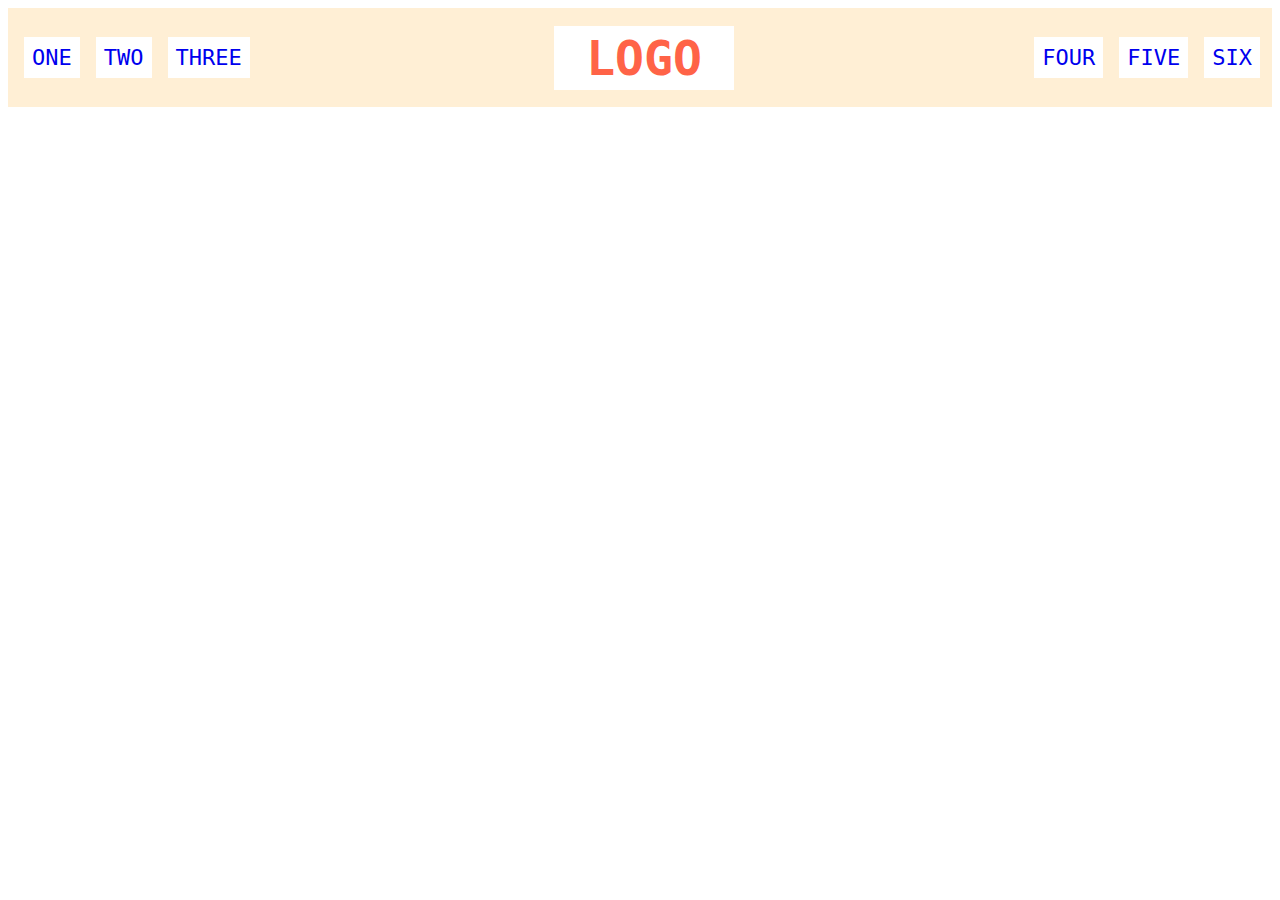
<file: flex/02-flex-header/index.html>
<!DOCTYPE html>
<html lang="en">
  <head>
    <meta charset="UTF-8">
    <meta http-equiv="X-UA-Compatible" content="IE=edge">
    <meta name="viewport" content="width=device-width, initial-scale=1.0">
    <title>Flex Header</title>
    <link rel="stylesheet" href="style.css">
  </head>
  <body>
    <div class="flex-header">
      <div class="flex-left-links">
        <ul>
          <li><a href="#">ONE</a></li>
          <li><a href="#">TWO</a></li>
          <li><a href="#">THREE</a></li>
        </ul>
      </div>
      <div class="flex-logo">LOGO</div>
      <div class="flex-right-links">
        <ul>
          <li><a href="#">FOUR</a></li>
          <li><a href="#">FIVE</a></li>
          <li><a href="#">SIX</a></li>
        </ul>
      </div>
    </div>
  </body>
</html>
</file>
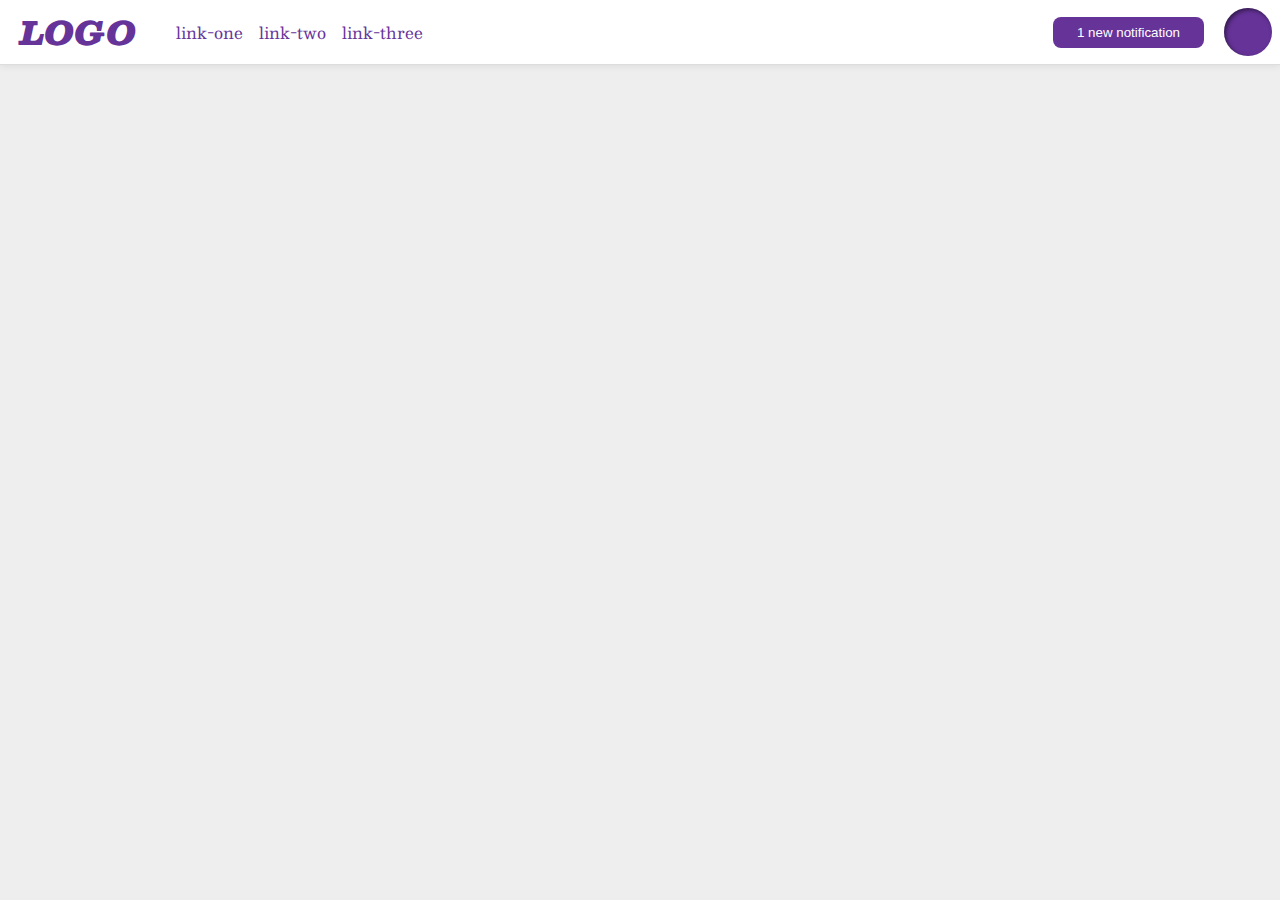
<file: flex/03-flex-header-2/index.html>
<!DOCTYPE html>
<html lang="en">
  <head>
    <meta charset="UTF-8">
    <meta http-equiv="X-UA-Compatible" content="IE=edge">
    <meta name="viewport" content="width=device-width, initial-scale=1.0">
    <title>Flex Header 2</title>
    <link rel="stylesheet" href="style.css">
  </head>
  <body>
    <div class="header">
      <div class="logo">
        LOGO
      </div>
     <div class="left">
      <ul class="links">
        <li><a href="https://google.com">link-one</a></li>
        <li><a href="https://google.com">link-two</a></li>
        <li><a href="https://google.com">link-three</a></li>
      </div>  
      </ul>
    <div class="right">
        <button class="notifications">
          1 new notification
        </button>
        <div class="profile-image"></div>
    </div>
  </body>
</html>
</file>
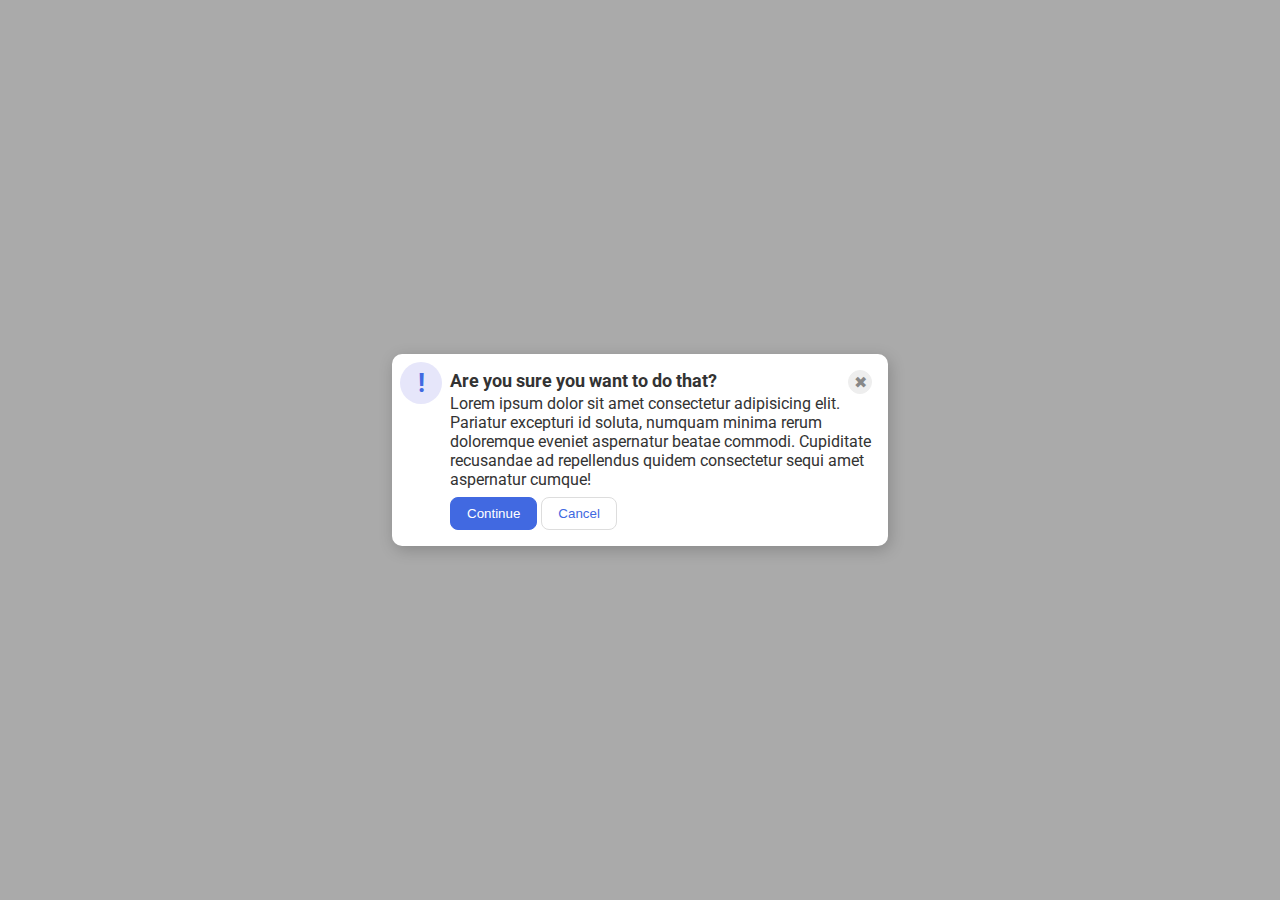
<file: flex/05-flex-modal/index.html>
<!DOCTYPE html>
<html lang="en">
  <head>
    <meta charset="UTF-8">
    <meta http-equiv="X-UA-Compatible" content="IE=edge">
    <meta name="viewport" content="width=device-width, initial-scale=1.0">
    <link rel="stylesheet" href="style.css">
    <title>Modal</title>
  </head>
  <body>
    <div class="modal">
      <div class="icon">!</div>
      <div class=box>
        <div class="header">
          <strong>Are you sure you want to do that?</strong>
          <button class="close-button">✖</button>
        </div>
        <div class="text">Lorem ipsum dolor sit amet consectetur adipisicing elit. Pariatur excepturi id soluta, numquam minima rerum doloremque eveniet aspernatur beatae commodi. Cupiditate recusandae ad repellendus quidem consectetur sequi amet aspernatur cumque!</div>
        <div class="bottom">
          <button class="continue">Continue</button>
          <button class="cancel">Cancel</button>
        </div>
      </div>  
    </div>
  </body>
</html>
</file>
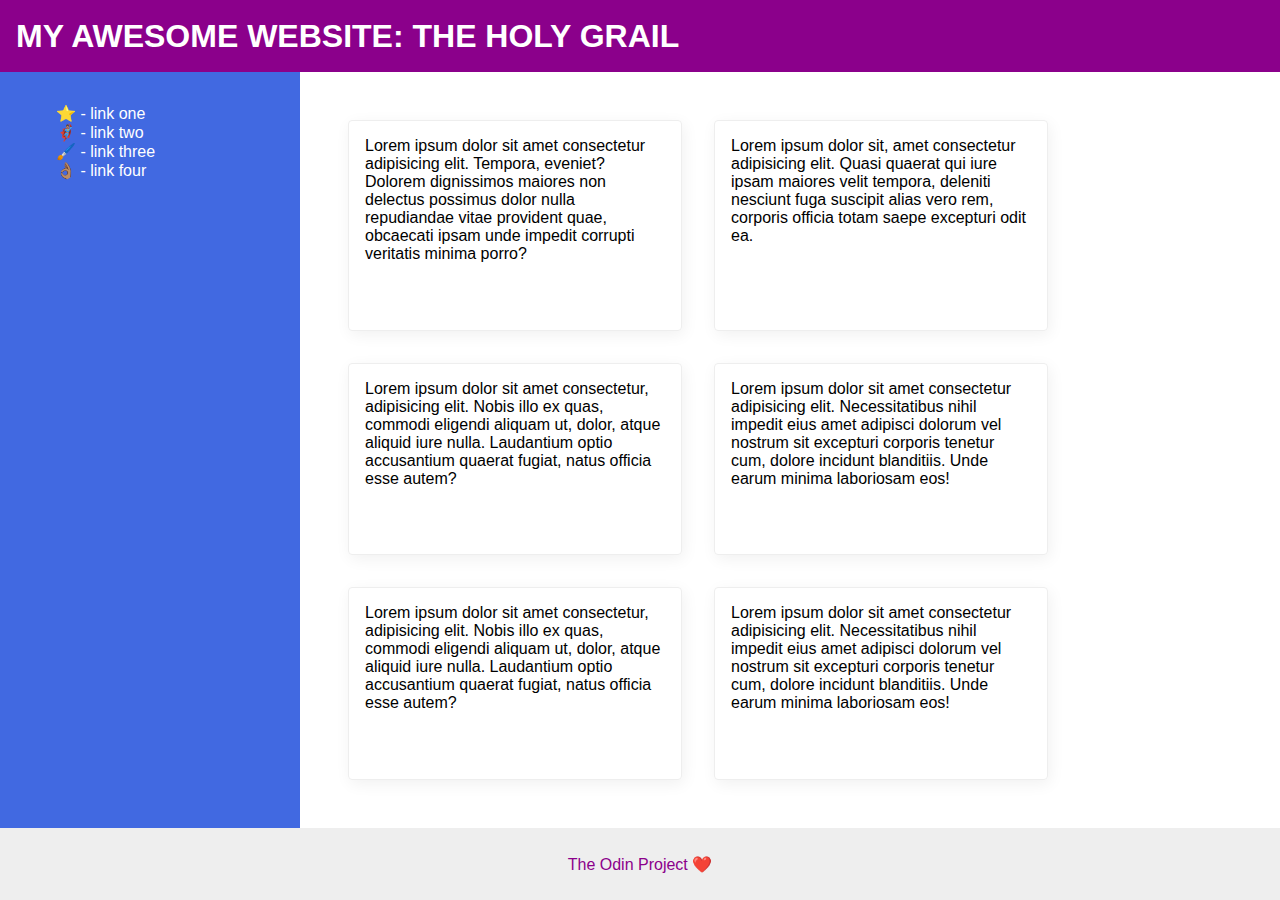
<file: flex/07-flex-layout-2/index.html>
<!DOCTYPE html>
<html lang="en">
  <head>
    <meta charset="UTF-8">
    <meta http-equiv="X-UA-Compatible" content="IE=edge">
    <meta name="viewport" content="width=device-width, initial-scale=1.0">
    <title>The Holy Grail</title>
    <link rel="stylesheet" href="style.css">
  </head>
  <body>
    <div class="header">
      MY AWESOME WEBSITE: THE HOLY GRAIL
    </div>
    <div class="body">
      <div class="sidebar">
        <ul>
          <li><a href="#">⭐ - link one</a></li>
          <li><a href="#">🦸🏽‍♂️ - link two</a></li>
          <li><a href="#">🖌️ - link three</a></li>
          <li><a href="#">👌🏽 - link four</a></li>
        </ul>
      </div>
      <div class="container">
        
          <div class="card">Lorem ipsum dolor sit amet consectetur adipisicing elit. Tempora, eveniet? Dolorem dignissimos maiores non delectus possimus dolor nulla repudiandae vitae provident quae, obcaecati ipsam unde impedit corrupti veritatis minima porro?</div>
          <div class="card">Lorem ipsum dolor sit, amet consectetur adipisicing elit. Quasi quaerat qui iure ipsam maiores velit tempora, deleniti nesciunt fuga suscipit alias vero rem, corporis officia totam saepe excepturi odit ea.</div>
          <div class="card">Lorem ipsum dolor sit amet consectetur, adipisicing elit. Nobis illo ex quas, commodi eligendi aliquam ut, dolor, atque aliquid iure nulla. Laudantium optio accusantium quaerat fugiat, natus officia esse autem?</div>
          <div class="card">Lorem ipsum dolor sit amet consectetur adipisicing elit. Necessitatibus nihil impedit eius amet adipisci dolorum vel nostrum sit excepturi corporis tenetur cum, dolore incidunt blanditiis. Unde earum minima laboriosam eos!</div>
          <div class="card">Lorem ipsum dolor sit amet consectetur, adipisicing elit. Nobis illo ex quas, commodi eligendi aliquam ut, dolor, atque aliquid iure nulla. Laudantium optio accusantium quaerat fugiat, natus officia esse autem?</div>
          <div class="card">Lorem ipsum dolor sit amet consectetur adipisicing elit. Necessitatibus nihil impedit eius amet adipisci dolorum vel nostrum sit excepturi corporis tenetur cum, dolore incidunt blanditiis. Unde earum minima laboriosam eos!</div> 
      </div>   
    </div>
    <div class="footer">
        The Odin Project ❤️
    </div>
  </body>
</html>
</file>
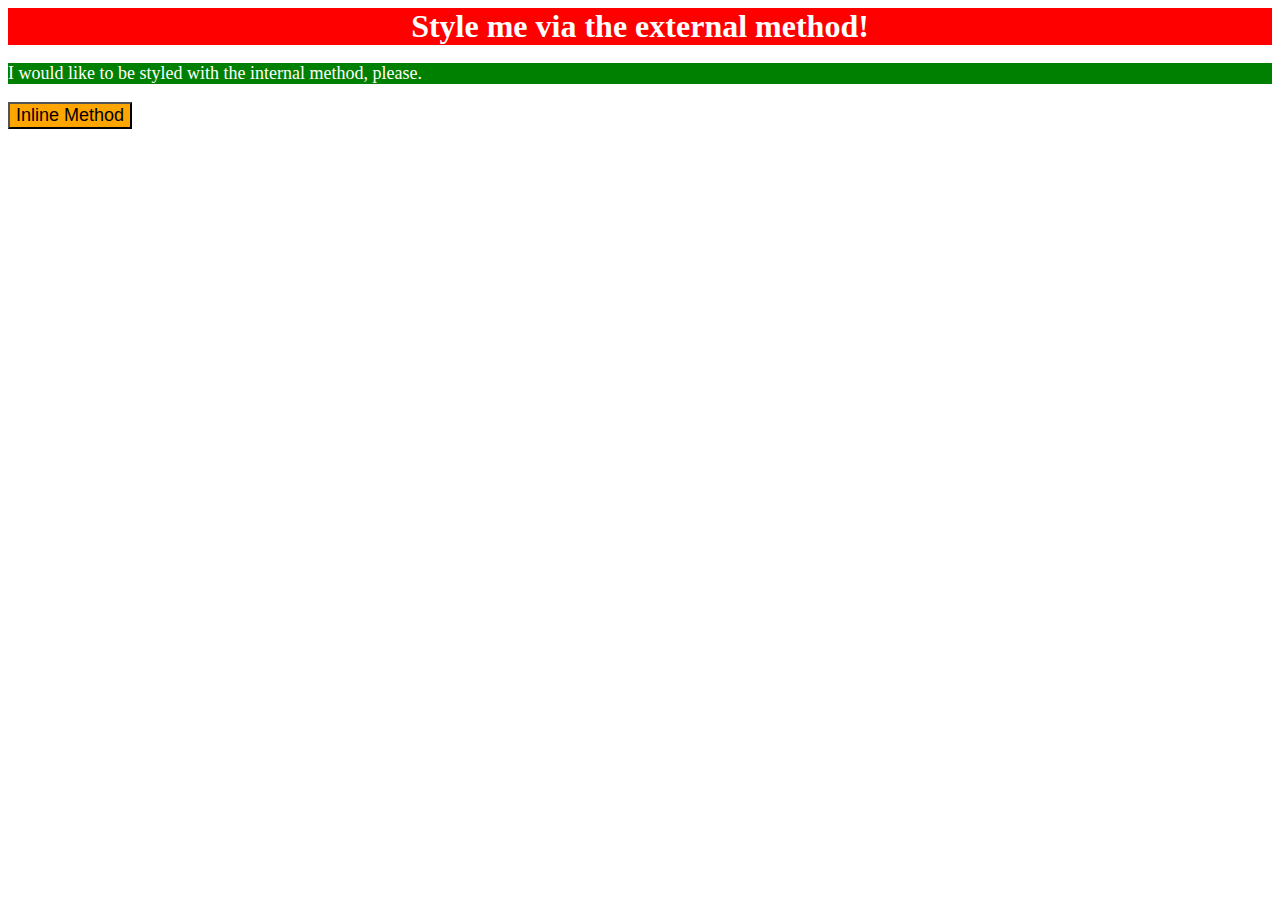
<file: foundations/01-css-methods/index.html>
<!DOCTYPE html>
<html lang="en">
  <head>
    <meta charset="UTF-8">
    <meta http-equiv="X-UA-Compatible" content="IE=edge">
    <meta name="viewport" content="width=device-width, initial-scale=1.0">
    <title>Methods for Adding CSS</title>
    <link rel="stylesheet" href="styles.css">
    <style>
      p {background-color: green;
      color: white;
    font-size: 18px}
    </style>
  </head>
  <body>
    <div>Style me via the external method!</div>
    <p>I would like to be styled with the internal method, please.</p>
    <button style="background-color: orange; font-size: 18px;">Inline Method</button>
  </body>
</html>
</file>
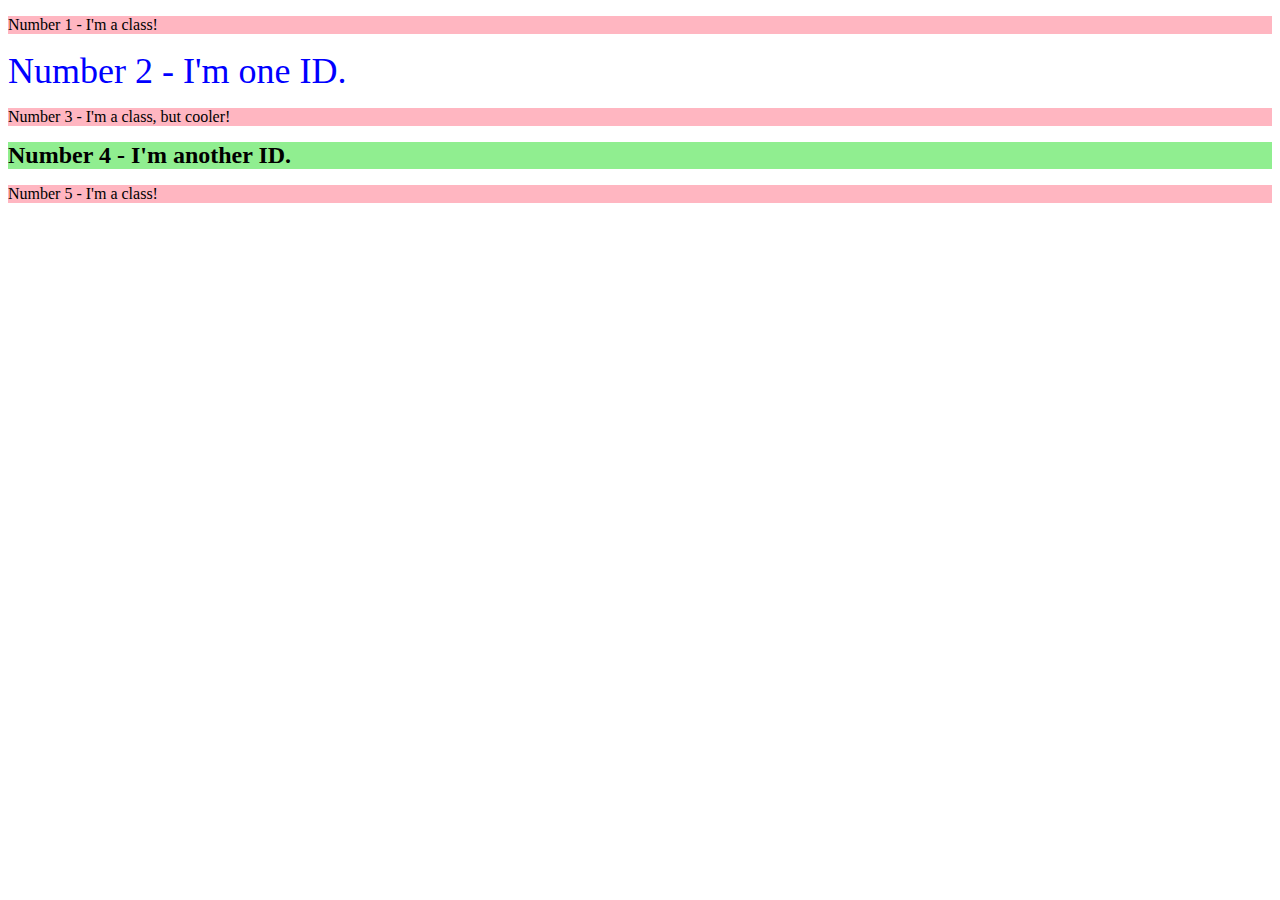
<file: foundations/02-class-id-selectors/index.html>
<!DOCTYPE html>
<html lang="en">
  <head>
    <meta charset="UTF-8">
    <meta http-equiv="X-UA-Compatible" content="IE=edge">
    <meta name="viewport" content="width=device-width, initial-scale=1.0">
    <title>Class and ID Selectors</title>
    <link rel="stylesheet" href="style.css">
  </head>
  <body>
    <p class="odd">Number 1 - I'm a class!</p>
    <div id="ID-1">Number 2 - I'm one ID.</div>
    <p class="odd" class="cooler">Number 3 - I'm a class, but cooler!</p>
    <div id="ID-2">Number 4 - I'm another ID.</div>
    <p class="odd">Number 5 - I'm a class!</p>
  </body>
</html>
</file>
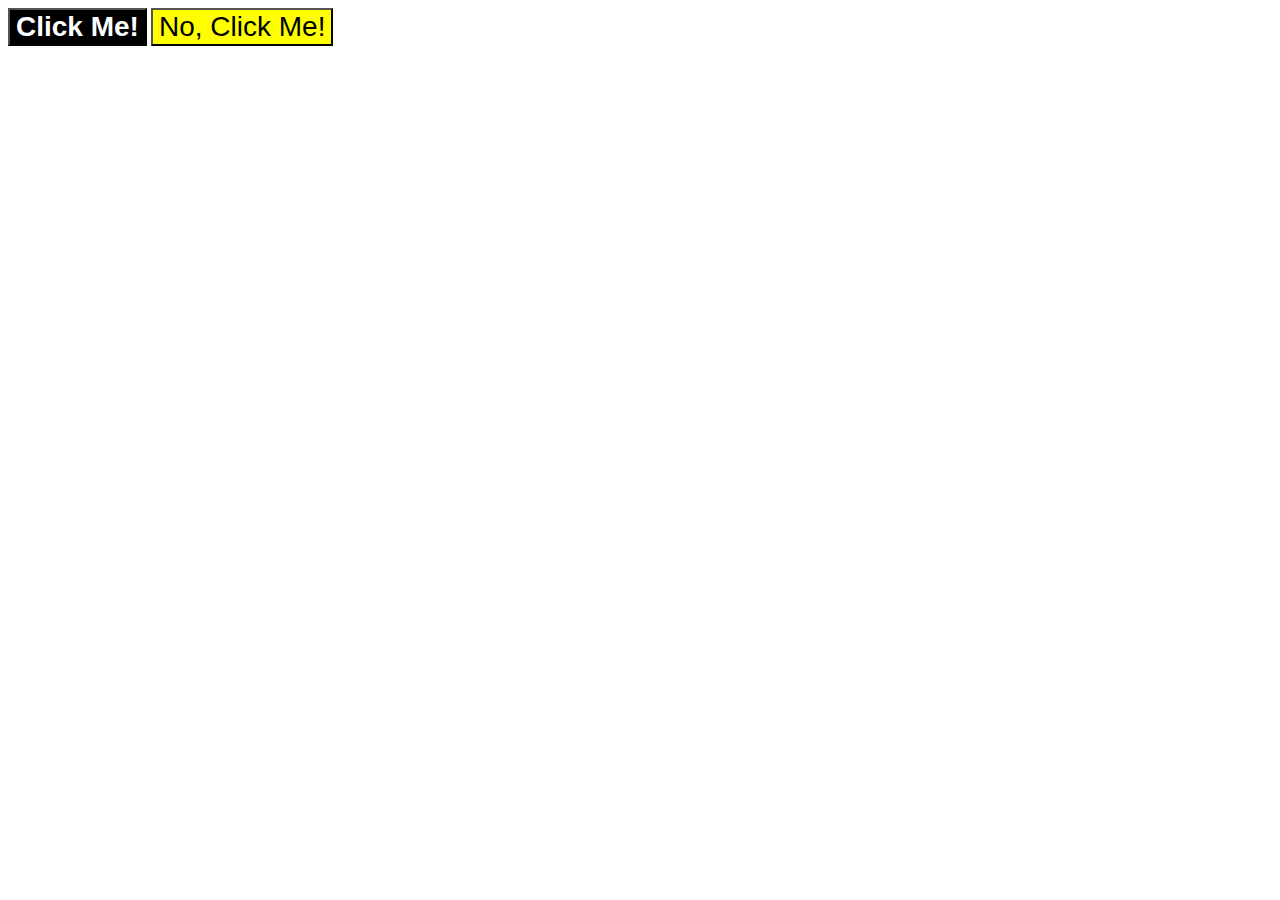
<file: foundations/03-grouping-selectors/index.html>
<!DOCTYPE html>
<html lang="en">
  <head>
    <meta charset="UTF-8">
    <meta http-equiv="X-UA-Compatible" content="IE=edge">
    <meta name="viewport" content="width=device-width, initial-scale=1.0">
    <title>Grouping Selectors</title>
    <link rel="stylesheet" href="style.css">
  </head>
  <body>
      <button class="one">Click Me!</button>
      <button class="two">No, Click Me!</button>
  </body>
</html>
</file>
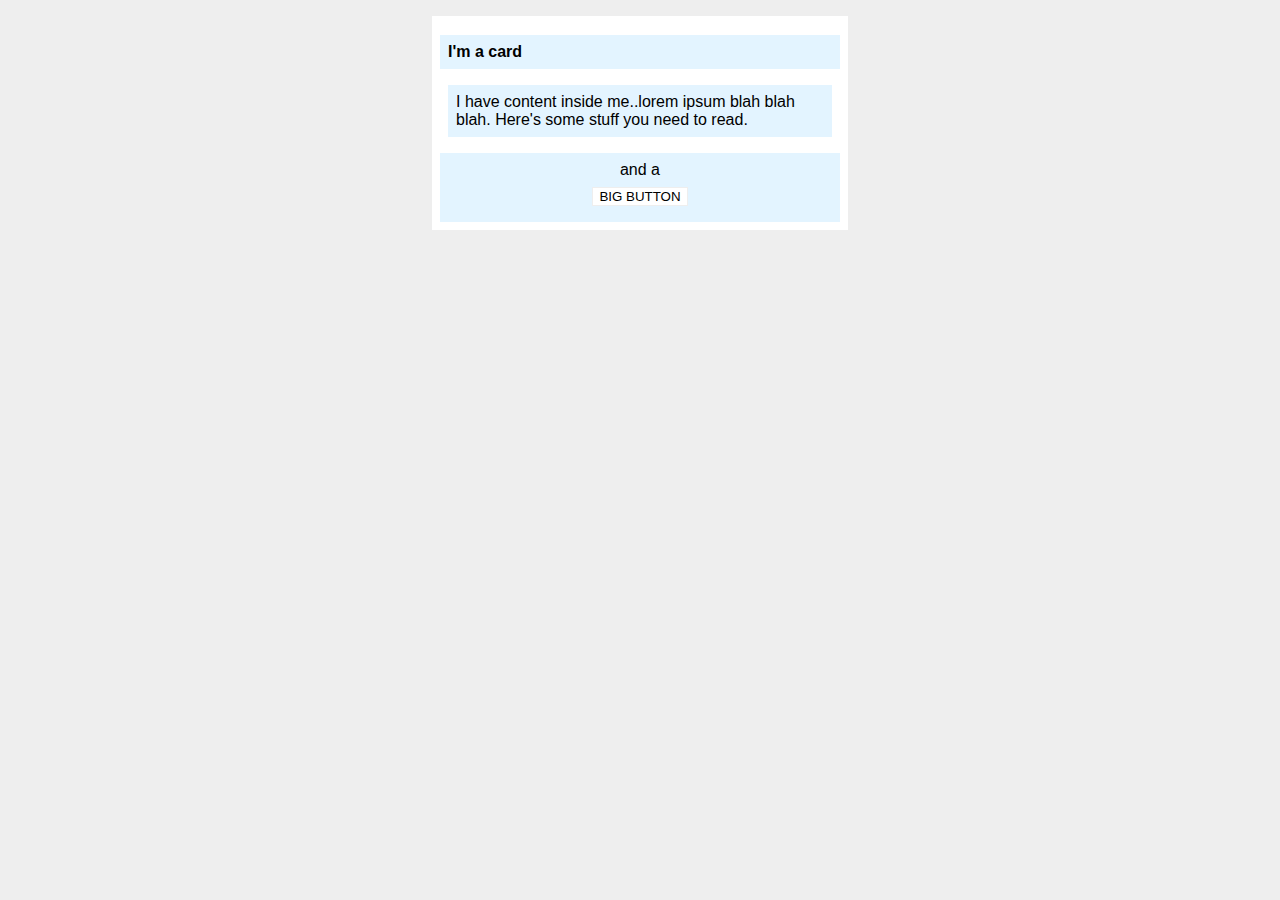
<file: margin-and-padding/02-margin-and-padding-2/index.html>
<!DOCTYPE html>
<html lang="en">
  <head>
    <meta charset="UTF-8">
    <meta http-equiv="X-UA-Compatible" content="IE=edge">
    <meta name="viewport" content="width=device-width, initial-scale=1.0">
    <title>Margin and Padding exercise 2</title>
    <link rel="stylesheet" href="style.css">
  </head>
  <body>
    <div class="card">
      <h1 class="title">I'm a card</h1>
      <div class="content">I have content inside me..lorem ipsum blah blah blah. Here's some stuff you need to read.</div>
      <div class="button-container">and a<button>BIG BUTTON</button></div>
    </div>
  </body>
</html>
</file>
<file: flex/02-flex-header/style.css>
.flex-header  {
  font-family: monospace;
  background: papayawhip;
  display: flex;
  align-items: center;
  justify-content:space-between;
  
}


.flex-logo {
  font-size: 48px;
  font-weight: 900;
  color: tomato;
  background: white;
  padding: 4px 32px;
  display: flex;
}

.flex-left-links {
  display: flex;
  flex-direction: row;
  padding: 4px 4px;
  justify-content: flex-start;
}

.flex-right-links {
  display: flex;
  flex-direction: row;
  justify-content: flex-end;
}


ul {
  /* this removes the dots on the list items*/
  list-style-type: none;
  padding: 4px 4px;
  display: flex;
}

a {
  font-size: 22px;
  background: white;
  padding: 8px;
  /* this removes the line under the links */
  text-decoration: none;
  display: flex;
}

li {
display: flex;
padding: 8px 8px;
flex-direction: row;
}
</file>
<file: flex/03-flex-header-2/style.css>
/* this is some magical font-importing.  
you'll learn about it later. */
@import url('https://fonts.googleapis.com/css2?family=Besley:ital,wght@0,400;1,900&display=swap');

body {
  margin: 0;
  background: #eee;
  font-family: Besley, serif;
}

.header {
  background: white;
  border-bottom: 1px solid #ddd;
  box-shadow: 0 0 8px rgba(0,0,0,.1);
  display: flex;
  align-items: center;
  justify-content: space-between;
}

.links {
  display: flex;
  flex-direction: row;
  align-items: center;
  gap: 16px;

}
.profile-image {
  background: rebeccapurple;
  box-shadow: inset 2px 2px 4px rgba(0,0,0,.5);
  border-radius: 50%;
  width: 48px;
  height: 48px;
  display: flex;
  justify-content: flex-end;
  gap: 16px;
  flex-direction: row;
}

.logo {
  color: rebeccapurple;
  font-size: 32px;
  font-weight: 900;
  font-style: italic;
  display: flex;
  margin-left: 20px;

}

button {
  border: none;
  border-radius: 8px;
  background: rebeccapurple;
  color: white;
  padding: 8px 24px;
  gap: 16px;
  display: flex;
  justify-content: flex-end;
  flex-direction: row;

}

a {
  /* this removes the line under our links */
  text-decoration: none;
  color: rebeccapurple;
}

ul {
  list-style-type: none;
}

div.right {
  display: flex;
  flex-direction: row;
  justify-content: end;
  margin: 8px;
  gap: 20px;
  align-items: center;


}

div.left {
  display: flex;
  justify-content: start;
  margin-right: auto;
}
</file>
<file: flex/05-flex-modal/style.css>
@import url('https://fonts.googleapis.com/css2?family=Roboto:wght@400;700&display=swap');

html, body {
  height: 100%;
}

body {
  font-family: Roboto, sans-serif;
  margin: 0;
  background: #aaa;
  color: #333;
  /* I'll give you this one for free lol */
  display: flex;
  align-items: center;
  justify-content: center;
}

.modal {
  background: white;
  width: 480px;
  border-radius: 10px;
  box-shadow: 2px 4px 16px rgba(0,0,0,.2);
  padding: 8px;
  display: flex;
  flex-direction: row;
  
}

.header {
  display: flex;
  justify-content: space-between;
  font-size: 18px;
  margin-bottom: auto;


}

.icon {
  color: royalblue;
  font-size: 26px;
  font-weight: 700;
  background: lavender;
  width: 42px;
  height: 42px;
  border-radius: 50%;
  display: flex;
  align-items: center;
  justify-content: center;
  flex-shrink: 0;
}

.close-button {
  background: #eee;
  border-radius: 50%;
  color: #888;
  font-weight: 400;
  font-size: 16px;
  height: 24px;
  width: 24px;
  display: flex;
  align-items: center;
  justify-content: center;
  border: 1px solid #eee;
  padding: 0;
}

button {
  cursor: pointer;
  padding: 8px 16px;
  border-radius: 8px;
}

button.continue {
  background: royalblue;
  border: 1px solid royalblue;
  color: white;
}

button.cancel {
  background: white;
  border: 1px solid #ddd;
  color: royalblue;
}

.bottom {
  margin-top: 8px;
}

.box {
  display: flex;
  flex-direction: column;
  margin: 8px;
}
</file>
<file: flex/07-flex-layout-2/style.css>
body {
  font-family: -apple-system, BlinkMacSystemFont, 'Segoe UI', Roboto, Oxygen, Ubuntu, Cantarell, 'Open Sans', 'Helvetica Neue', sans-serif;
  margin: 0;
  min-height: 100vh;
  display: flex;
  flex-direction: column;
}

.body {
  display: flex;
  flex: 1;
}

.header {
  height: 72px;
  background: darkmagenta;
  color: white;
  font-weight: 900;
  font-size: 32px;
  display: flex;
  align-items: center;
  padding: 0 16px;
}

.footer {
  height: 72px;
  background: #eee;
  color: darkmagenta;
  display: flex;
  justify-content: center;
  align-items: center;
}

.sidebar {
  width: 300px;
  background: royalblue;
  box-sizing: border-box;
  flex-shrink: 0;
  padding: 16px;
}

.card {
  border: 1px solid #eee;
  box-shadow: 2px 4px 16px rgba(0,0,0,.06);
  border-radius: 4px;
  padding: 16px;
  width: 300px;
}

.container {
  display: flex;
  flex-wrap: wrap;
  padding: 48px;
  gap: 32px;
}

ul, a {
  list-style-type: none;
  text-decoration: none;
  color: white;
}
</file>
<file: foundations/01-css-methods/styles.css>
div { 
    background-color: red;
    color: white;
    font-size: 32px;
    text-align:center;
    font-weight:bold
}
</file>
<file: foundations/02-class-id-selectors/style.css>
p.odd {
    background-color: #ffb6c1;
    font-family: verdana, DejaVu sans-serif;
}
div#ID-1 {
    color: #0000ff;
    font-size: 36px;
}

div#ID-2 {
    background-color: #90ee90;
    font-size: 24px;
    font-weight: bold;
}
p.cooler {font-size: 24px;}
</file>
<file: foundations/03-grouping-selectors/style.css>
.one {
    background-color: black;
    color: white;
    font-weight: bold;
}

.two {
    background-color: yellow;
}

button {
    font-size: 28px;
    font-family: Helvetica, 'Times New Roman', Times, serif,sans-serif;

}
</file>
<file: margin-and-padding/02-margin-and-padding-2/style.css>
body {
  background: #eee;
  font-family: sans-serif;
}

.card {
  width: 400px;
  background: #fff;
  margin: 16px auto;
  padding: 8px
}

.title {
  background: #e3f4ff;
  padding: 8px;
  font-size: 16px;
}

.content {
  background: #e3f4ff;
  padding: 8px;
  margin-top: 16px;
  margin-bottom: 16px;
  margin-left: 8px;
  margin-right: 8px;
}

.button-container {
  background: #e3f4ff;
  padding: 8px;
  margin-left: auto;
  margin-right: auto;
  text-align: center;
  }

button {
  background: white;
  border: 1px solid #eee;  
  margin-top: 8px;
  margin-bottom: 8px;
  margin-left: auto;
  margin-right: auto;
  display: block;
}
</file>
